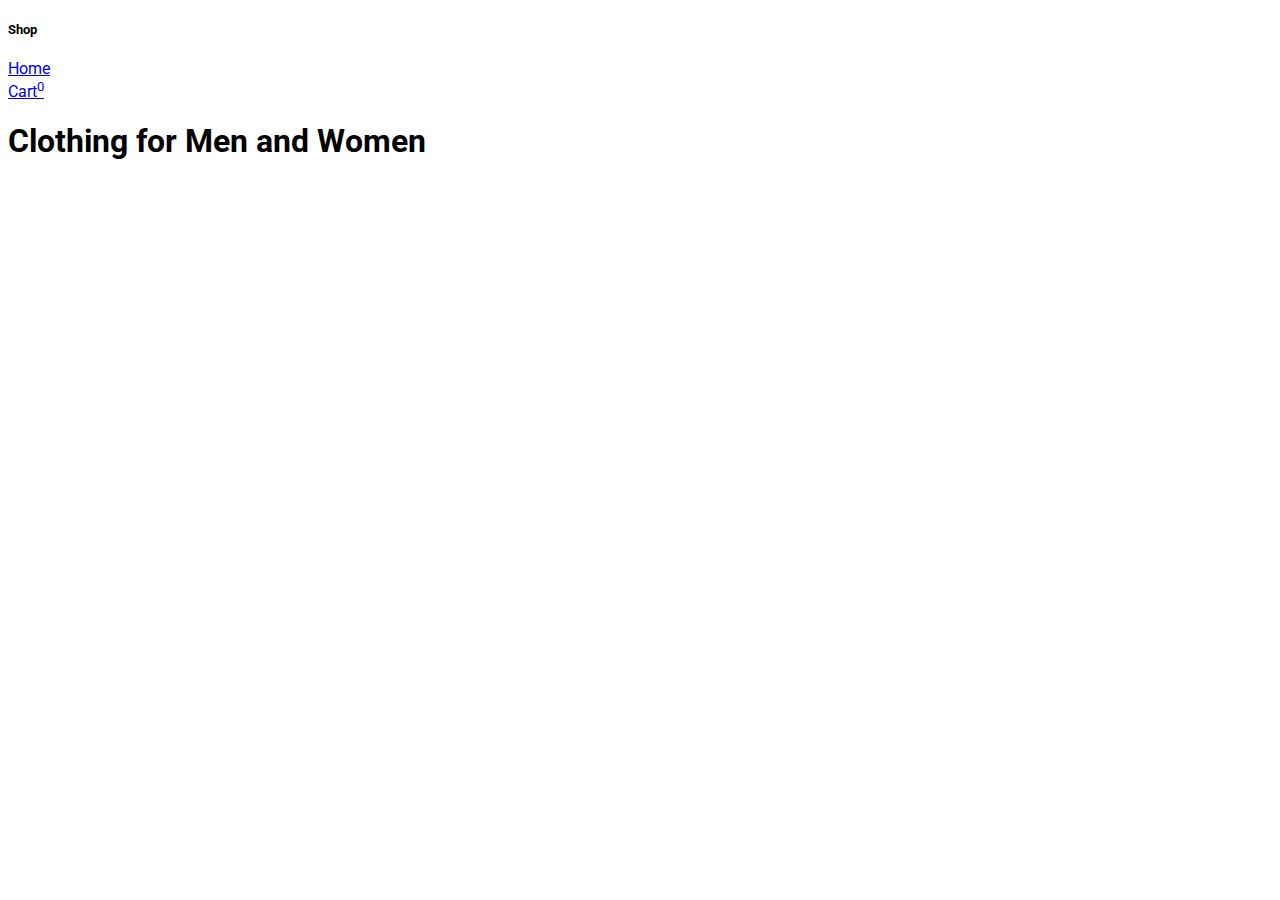
<file: index.html>
<!DOCTYPE html>
<html lang="en">
  <head>
    <meta charset="UTF-8" />
    <meta http-equiv="X-UA-Compatible" content="IE=edge" />
    <meta name="viewport" content="width=device-width, initial-scale=1.0" />
    <title>Shoplane</title>
    <link rel="stylesheet" href="./css/index.css" />
    <link rel="stylesheet" href="./css/header.css" />
    <!-- CSS only -->
    <link
      href="https://cdn.jsdelivr.net/npm/bootstrap@5.1.0/dist/css/bootstrap.min.css"
      rel="stylesheet"
      integrity="sha384-KyZXEAg3QhqLMpG8r+8fhAXLRk2vvoC2f3B09zVXn8CA5QIVfZOJ3BCsw2P0p/We"
      crossorigin="anonymous"
    />
    <link rel="preconnect" href="https://fonts.googleapis.com" />
    <link rel="preconnect" href="https://fonts.gstatic.com" crossorigin />
    <link
      href="https://fonts.googleapis.com/css2?family=Roboto&display=swap"
      rel="stylesheet"
    />
  </head>
  <body>
    <!-- Header -->
    <header>
      <div
        class="
          d-flex
          flex-column flex-md-row
          align-items-center
          p-3
          px-md-4
          mb-3
          bg-white
          border-bottom
          shadow-sm
        "
      >
        <h5 class="my-0 mr-md-auto font-weight-normal">Shop</h5>
        <nav class="my-2 my-md-0 mr-md-3">
          <a class="p-2 text-dark" href="#">Home</a>
        </nav>
        <a class="p-2 text-dark" href="/cart.html"
          >Cart<sup id="cart">0</sup></a
        >
      </div>
    </header>

    <!--Clothing for Men and Women-->
    <section id="clothing" class="m-4">
      <h1>Clothing for Men and Women</h1>
      <div id="clothing-content" class="d-flex flex-wrap"></div>
    </section>
    <script src="./js/index.js"></script>
  </body>
</html>
</file>
<file: css/index.css>
body {
  font-family: "Roboto", sans-serif;
}

.bd-placeholder-img {
  font-size: 1.125rem;
  text-anchor: middle;
  -webkit-user-select: none;
  -moz-user-select: none;
  user-select: none;
}

@media (min-width: 768px) {
  .bd-placeholder-img-lg {
    font-size: 3.5rem;
  }
}
</file>
<file: css/header.css>
.b-example-divider {
  height: 3rem;
  background-color: rgba(0, 0, 0, 0.1);
  border: solid rgba(0, 0, 0, 0.15);
  border-width: 1px 0;
  box-shadow: inset 0 0.5em 1.5em rgba(0, 0, 0, 0.1),
    inset 0 0.125em 0.5em rgba(0, 0, 0, 0.15);
}

.form-control-dark {
  color: #fff;
  background-color: var(--bs-dark);
  border-color: var(--bs-gray);
}
.form-control-dark:focus {
  color: #fff;
  background-color: var(--bs-dark);
  border-color: #fff;
  box-shadow: 0 0 0 0.25rem rgba(255, 255, 255, 0.25);
}

.bi {
  vertical-align: -0.125em;
  fill: currentColor;
}

.text-small {
  font-size: 85%;
}

.dropdown-toggle {
  outline: 0;
}
</file>
